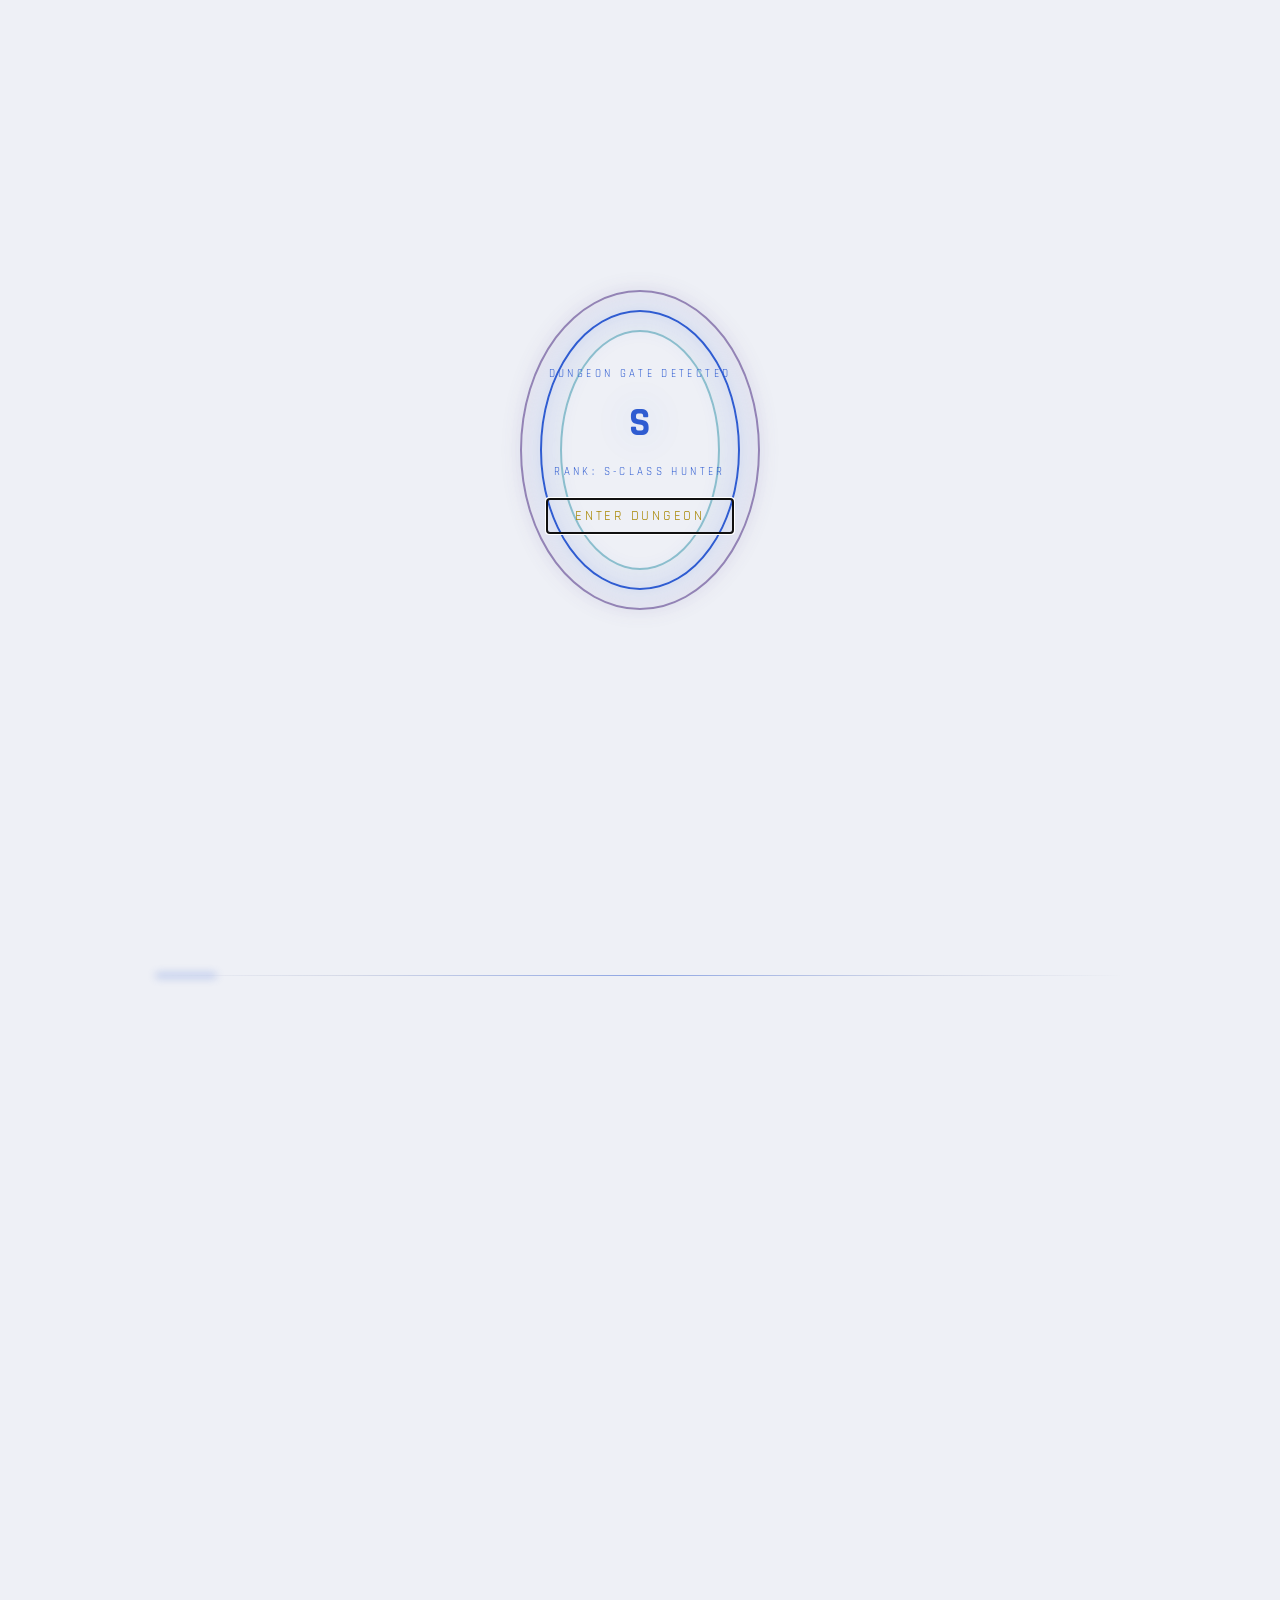
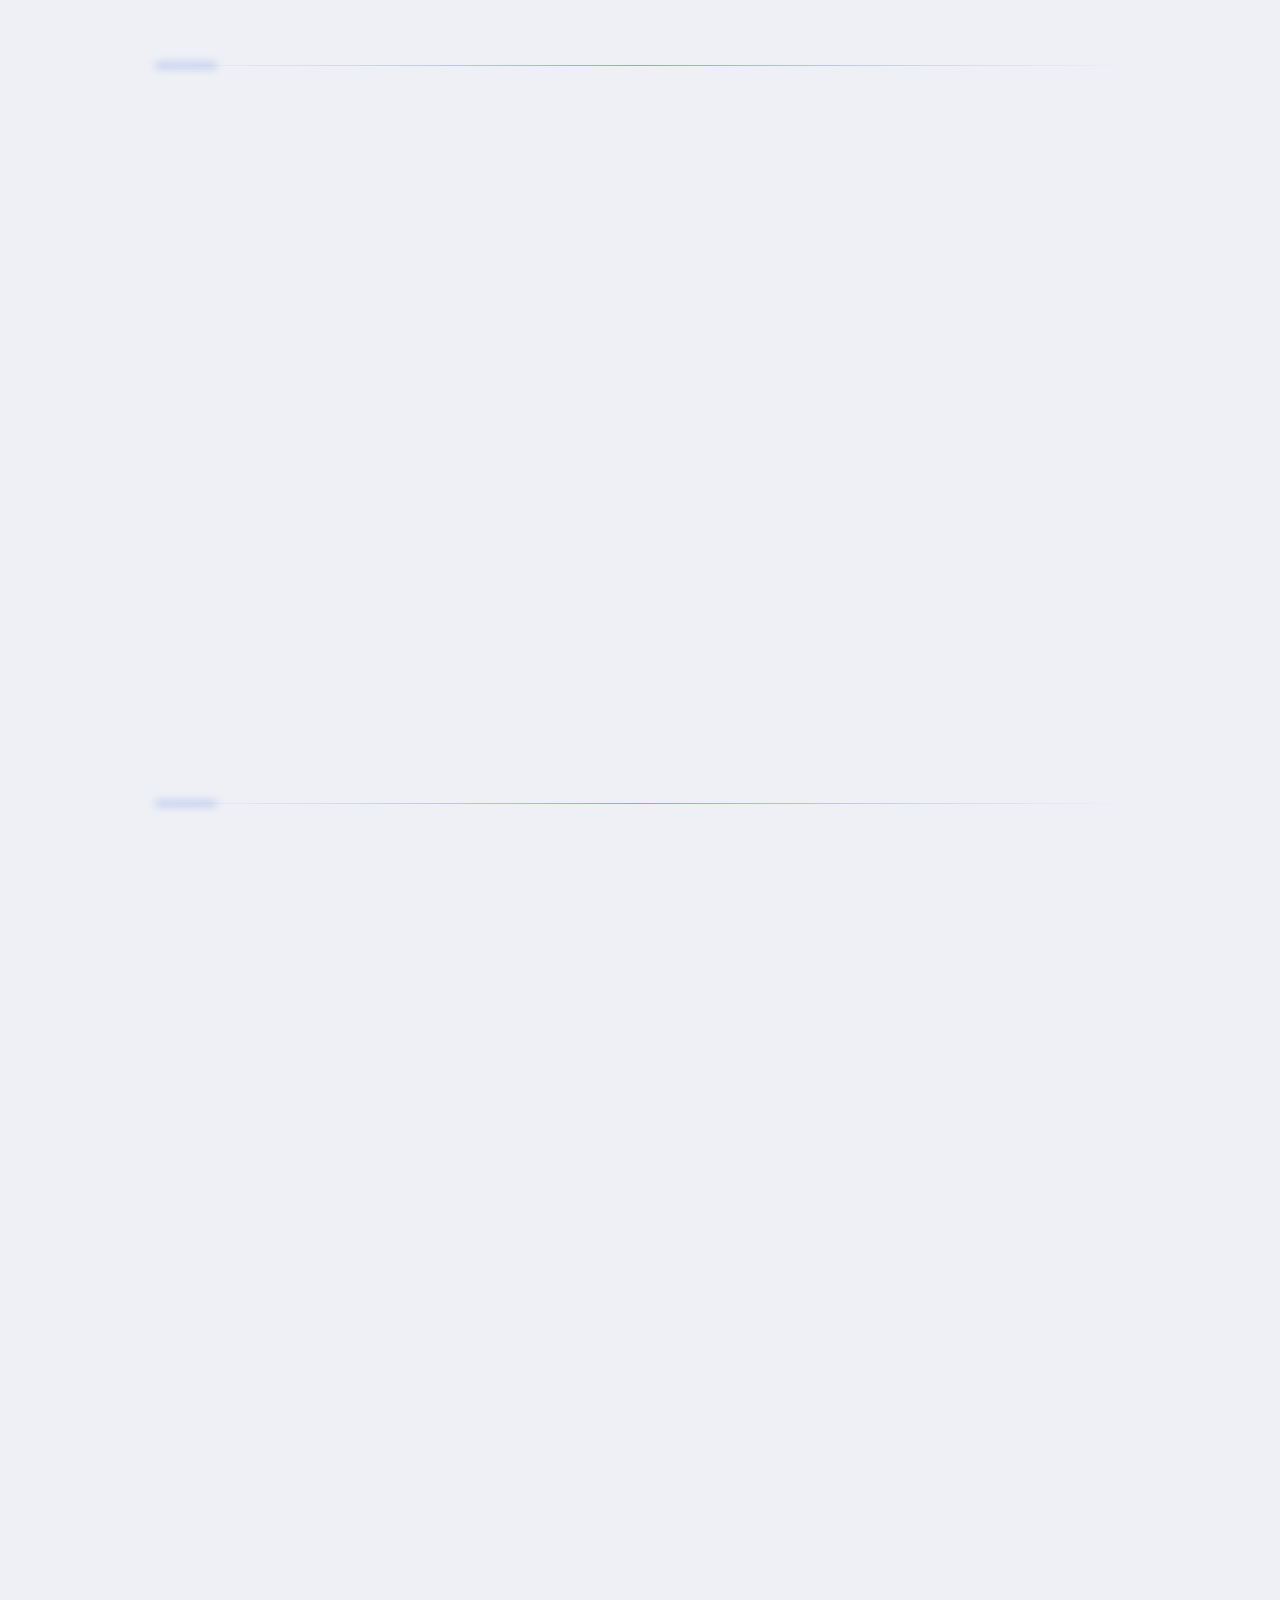
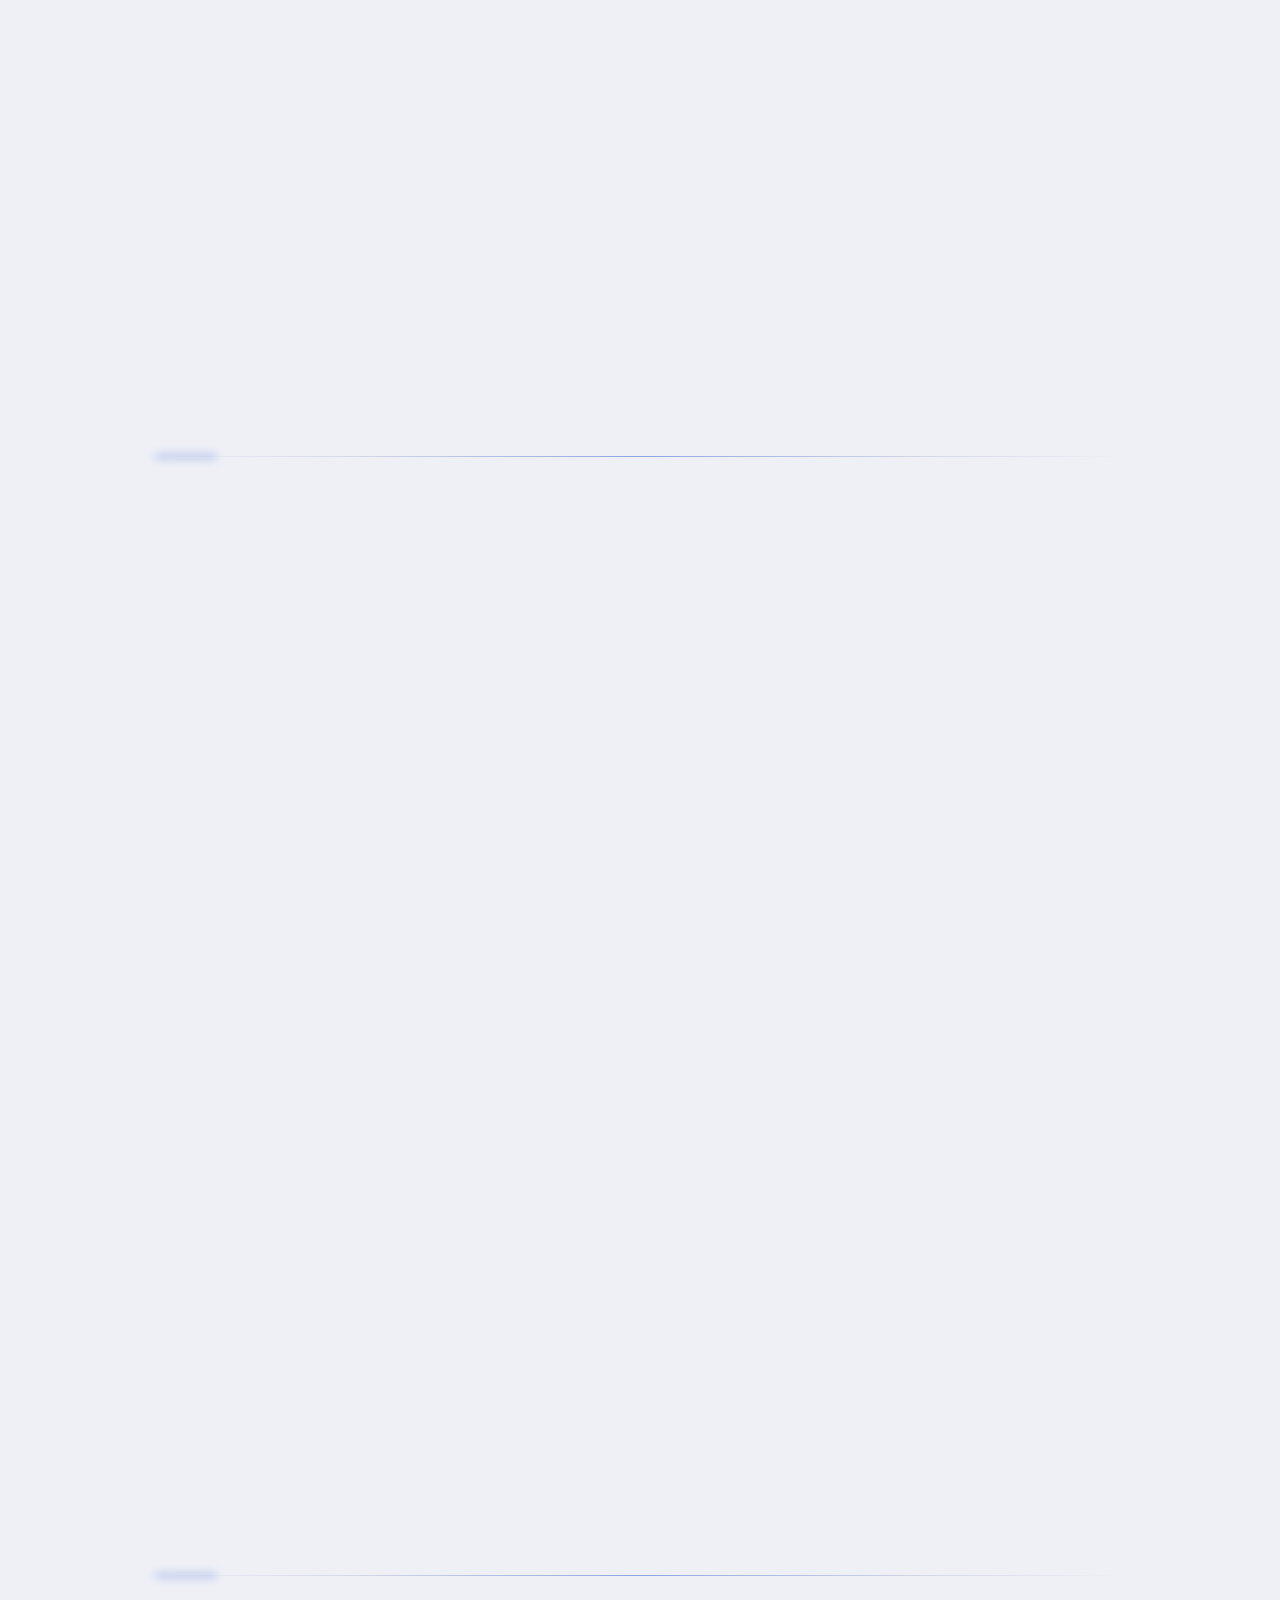
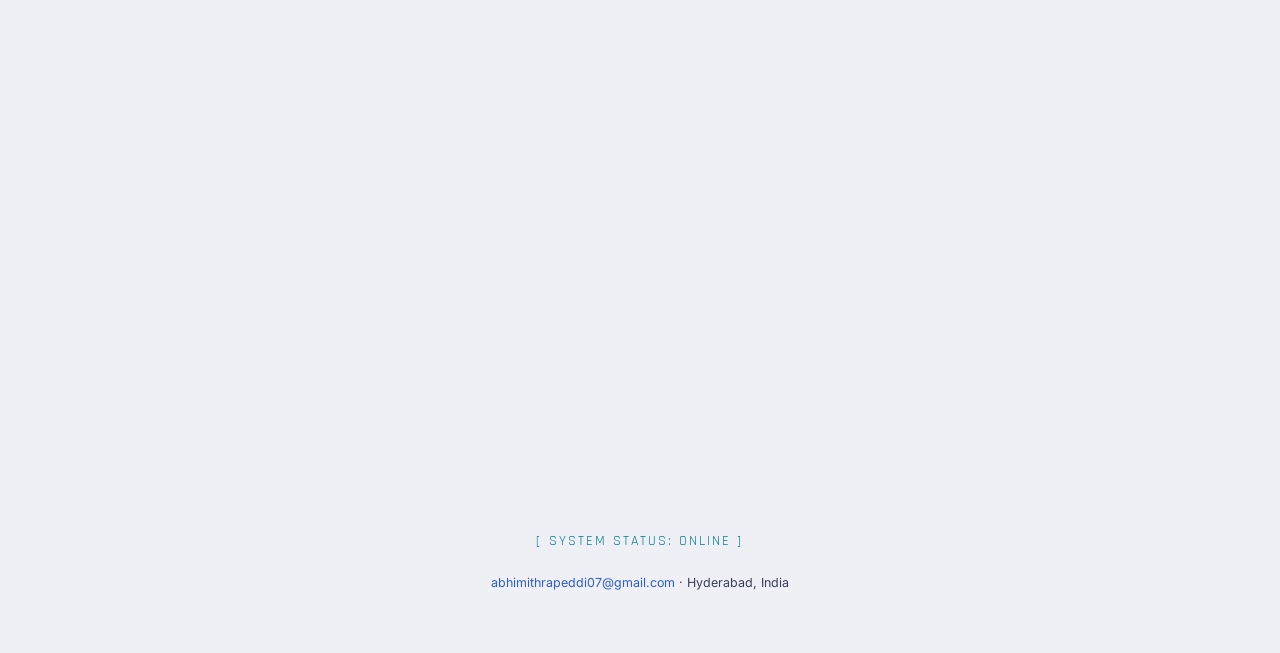
<file: public/index.html>
<!DOCTYPE html>
<html lang="en">
<head>
  <meta charset="UTF-8">
  <meta name="viewport" content="width=device-width, initial-scale=1.0">
  <title>Abhimithra Peddi — AI/ML Engineer</title>
  <meta name="description" content="AI/ML Engineer — Generative AI, LLMs & Agentic Systems">

  <!-- Favicon -->
  <link rel="icon" type="image/svg+xml" href="static/img/favicon.svg">

  <!-- Open Graph -->
  <meta property="og:title" content="Abhimithra Peddi — AI/ML Engineer">
  <meta property="og:description" content="AI/ML Engineer specializing in Generative AI, LLMs, Agentic Systems & RAG pipelines. 6+ years of experience.">
  <meta property="og:type" content="website">
  <meta property="og:image" content="https://abhimithra-portfolio.onrender.com/static/img/profile.webp">
  <meta property="og:url" content="https://abhimithra-portfolio.onrender.com/">

  <!-- Runs before first paint: theme (no flash), JS flag, skip gate on repeat visits -->
  <script>
    (function () {
      var d = document.documentElement, t, seen;
      try { t = localStorage.getItem('theme'); seen = sessionStorage.getItem('gateSeen'); } catch (e) {}
      if (t !== 'light' && t !== 'dark') {
        t = window.matchMedia && window.matchMedia('(prefers-color-scheme: light)').matches ? 'light' : 'dark';
      }
      d.setAttribute('data-theme', t);
      d.classList.add('js');
      if (seen) d.classList.add('gate-seen');
      // If main.js fails to load or run, fall back to the plain, fully visible page
      window.addEventListener('load', function () {
        if (!window.__siteReady) d.classList.remove('js');
      });
    })();
  </script>
  <meta name="twitter:card" content="summary_large_image">
  <meta name="twitter:title" content="Abhimithra Peddi — AI/ML Engineer">
  <meta name="twitter:description" content="AI/ML Engineer specializing in Generative AI, LLMs, Agentic Systems & RAG pipelines.">

  <!-- Fonts (preconnect + swap for performance) -->
  <link rel="preconnect" href="https://fonts.googleapis.com">
  <link rel="preconnect" href="https://fonts.gstatic.com" crossorigin>
  <link rel="stylesheet" href="https://fonts.googleapis.com/css2?family=Rajdhani:wght@400;500;600;700&family=Inter:wght@300;400;500;600&family=JetBrains+Mono:wght@400;500&display=swap" media="print" onload="this.media='all'">
  <noscript><link rel="stylesheet" href="https://fonts.googleapis.com/css2?family=Rajdhani:wght@400;500;600;700&family=Inter:wght@300;400;500;600&family=JetBrains+Mono:wght@400;500&display=swap"></noscript>

  <link rel="stylesheet" href="static/css/style.css">
</head>
<body>

<!-- DUNGEON GATE SPLASH -->
<div id="gate-overlay" role="dialog" aria-modal="true" aria-label="Welcome splash screen">
  <div class="gate-portal">
    <div class="gate-ring gate-ring-2"></div>
    <div class="gate-ring gate-ring-1"></div>
    <div class="gate-ring gate-ring-3"></div>
    <div class="gate-core">
      <div class="gate-core-text">Dungeon Gate Detected</div>
      <div class="gate-rank">S</div>
      <div class="gate-core-text">Rank: S-Class Hunter</div>
      <button type="button" class="gate-enter" id="gateEnter">Enter Dungeon</button>
    </div>
  </div>
</div>

<!-- SYSTEM ALERT -->
<div class="system-alert" id="systemAlert" role="status" aria-live="polite">
  <div class="system-alert-icon">&#9889;</div>
  <div class="system-alert-title">System Notification</div>
  <div class="system-alert-msg" id="alertMsg">Player data loaded successfully.</div>
  <div class="system-alert-sub" id="alertSub">Welcome, S-Rank Hunter.</div>
</div>

<!-- THEME TOGGLE -->
<button class="theme-toggle" id="themeToggle" aria-label="Toggle light/dark theme">
  <svg class="theme-icon-moon" viewBox="0 0 24 24"><path d="M21 12.79A9 9 0 1 1 11.21 3 7 7 0 0 0 21 12.79z"/></svg>
  <svg class="theme-icon-sun" viewBox="0 0 24 24"><circle cx="12" cy="12" r="5"/><line x1="12" y1="1" x2="12" y2="3"/><line x1="12" y1="21" x2="12" y2="23"/><line x1="4.22" y1="4.22" x2="5.64" y2="5.64"/><line x1="18.36" y1="18.36" x2="19.78" y2="19.78"/><line x1="1" y1="12" x2="3" y2="12"/><line x1="21" y1="12" x2="23" y2="12"/><line x1="4.22" y1="19.78" x2="5.64" y2="18.36"/><line x1="18.36" y1="5.64" x2="19.78" y2="4.22"/></svg>
</button>

<!-- BACK TO TOP -->
<button class="back-to-top" id="backToTop" aria-label="Scroll back to top">
  <svg viewBox="0 0 24 24" fill="none" stroke="currentColor" stroke-width="2" stroke-linecap="round" stroke-linejoin="round"><polyline points="18 15 12 9 6 15"/></svg>
</button>

<!-- SHADOW CURSOR AURA -->
<div id="shadow-aura"></div>

<!-- SHADOW SOLDIERS -->
<canvas class="shadow-soldiers" id="shadowSoldiers" aria-hidden="true"></canvas>

<canvas id="particles" aria-hidden="true"></canvas>
<div class="power-display" id="powerDisplay"><span class="power-dot"></span><span>SCROLL: <span id="scrollPct">0</span>%</span></div>

<!-- ═══ STEP TRACKER (side nav) ═══ -->
<nav class="step-tracker" id="stepTracker" aria-label="Section navigation">
  <a href="#step-identity" class="step-dot active" data-step="1" title="Player Identity"><span class="step-label">Identity</span></a>
  <a href="#step-summary" class="step-dot" data-step="2" title="Professional Summary"><span class="step-label">Summary</span></a>
  <a href="#step-skills" class="step-dot" data-step="3" title="Technical Skills"><span class="step-label">Skills</span></a>
  <a href="#step-experience" class="step-dot" data-step="4" title="Experience"><span class="step-label">Experience</span></a>
  <a href="#step-projects" class="step-dot" data-step="5" title="Key Projects"><span class="step-label">Projects</span></a>
  <a href="#step-education" class="step-dot" data-step="6" title="Education"><span class="step-label">Education</span></a>
</nav>

<div class="main">
  <div class="system-notif reveal">A new player has entered the field</div>

  <!-- ═══ STEP 1: PLAYER IDENTITY ═══ -->
  <section class="panel hero reveal" id="step-identity" data-step="1">
    <div class="panel-label">Player Status — S-Rank</div>
    <div class="step-badge">01 <span class="step-badge-label">// PLAYER IDENTITY</span></div>
    <div class="hero-content">
      <div class="avatar-container reveal-scale">
        <div class="avatar-ring"></div>
        <div class="avatar-ring-2"></div>
        <img class="avatar-img" src="static/img/profile.webp" alt="Abhimithra Peddi" loading="eager">
      </div>
      <div class="hero-rank">S-Rank Hunter</div>
      <h1>ABHIMITHRA PEDDI</h1>
      <div class="hero-title typing">AI / Machine Learning Engineer</div>
      <div class="hero-stats" id="heroStats">
        <div class="hero-stat"><div class="hero-stat-val"><span class="counter" data-target="6">6</span>+</div><div class="hero-stat-label">Years EXP</div></div>
        <div class="hero-stat"><div class="hero-stat-val"><span class="counter" data-target="80">80</span>%+</div><div class="hero-stat-label">Search Time Reduced</div></div>
        <div class="hero-stat"><div class="hero-stat-val"><span class="counter" data-target="7">7</span></div><div class="hero-stat-label">Dungeons Cleared</div></div>
        <div class="hero-stat"><div class="hero-stat-val"><span class="counter" data-target="25">25</span>%</div><div class="hero-stat-label">Efficiency Boost</div></div>
      </div>
      <div class="contact-bar">
        <a href="mailto:abhimithrapeddi07@gmail.com">Email</a>
        <a href="https://linkedin.com/in/abhi-mithra-peddi624b64158" target="_blank" rel="noopener">LinkedIn</a>
        <a href="https://github.com/abhimithra02" target="_blank" rel="noopener">GitHub</a>
        <a href="tel:+919603446511">+91 96034 46511</a>
        <a href="static/resume/Abhimithra_Peddi_Resume.pdf" download class="resume-btn">Download Resume</a>
      </div>
    </div>
  </section>

  <div class="glitch-line"></div>

  <!-- ═══ STEP 2: PROFESSIONAL SUMMARY ═══ -->
  <section class="panel reveal" id="step-summary" data-step="2">
    <div class="panel-label">Intel Report — Mission Briefing</div>
    <div class="step-badge">02 <span class="step-badge-label">// PROFESSIONAL SUMMARY</span></div>
    <h2 class="section-header" data-icon="&#128220;">Professional Summary</h2>
    <div class="summary-content">
      <p class="summary-text">
        Designing agentic AI workflows where LLM-driven agents invoke tools via function calling to automate at scale.
        Building RAG document intelligence systems with hybrid Vector + BM25 retrieval.
        Owning both the modelling and the infrastructure — from SageMaker pipelines to Flask REST services.
      </p>
      <div class="summary-highlights stagger-children">
        <div class="summary-highlight">
          <span class="highlight-icon">&#9889;</span>
          <div>
            <div class="highlight-title">Agentic AI Architect</div>
            <div class="highlight-desc">Multi-agent orchestration with function calling, deterministic fallbacks, and tool-use pipelines</div>
          </div>
        </div>
        <div class="summary-highlight">
          <span class="highlight-icon">&#128269;</span>
          <div>
            <div class="highlight-title">RAG &amp; Document Intelligence</div>
            <div class="highlight-desc">Hybrid Vector + BM25 retrieval reducing manual search by 80%+ across enterprise knowledge bases</div>
          </div>
        </div>
        <div class="summary-highlight">
          <span class="highlight-icon">&#9881;</span>
          <div>
            <div class="highlight-title">Full-Stack ML Engineer</div>
            <div class="highlight-desc">End-to-end ownership — model training, SageMaker pipelines, Flask APIs, AWS deployment &amp; monitoring</div>
          </div>
        </div>
      </div>
    </div>
  </section>

  <div class="glitch-line"></div>

  <!-- ═══ STEP 3: TECHNICAL SKILLS ═══ -->
  <section class="panel reveal" id="step-skills" data-step="3">
    <div class="panel-label">Ability Stats</div>
    <div class="step-badge">03 <span class="step-badge-label">// TECHNICAL SKILLS</span></div>
    <h2 class="section-header" data-icon="&#9876;">Technical Skills</h2>
    <div class="skills-grid">
      <div>
        <div class="skill-category">
          <div class="skill-cat-title">Generative AI &amp; LLMs</div>
          <div class="skill-row" role="progressbar" aria-label="LLM Dev" aria-valuenow="95" aria-valuemin="0" aria-valuemax="100"><span class="skill-name">LLM Dev</span><div class="skill-bar-track"><div class="skill-bar-fill blue" data-level="95" style="--level:95%"></div></div><span class="skill-level">95</span></div>
          <div class="skill-row" role="progressbar" aria-label="Prompt Engineering" aria-valuenow="92" aria-valuemin="0" aria-valuemax="100"><span class="skill-name">Prompt Eng.</span><div class="skill-bar-track"><div class="skill-bar-fill blue" data-level="92" style="--level:92%"></div></div><span class="skill-level">92</span></div>
          <div class="skill-row" role="progressbar" aria-label="RAG / Embeddings" aria-valuenow="93" aria-valuemin="0" aria-valuemax="100"><span class="skill-name">RAG / Embeddings</span><div class="skill-bar-track"><div class="skill-bar-fill blue" data-level="93" style="--level:93%"></div></div><span class="skill-level">93</span></div>
          <div class="skill-row" role="progressbar" aria-label="LangChain" aria-valuenow="90" aria-valuemin="0" aria-valuemax="100"><span class="skill-name">LangChain</span><div class="skill-bar-track"><div class="skill-bar-fill blue" data-level="90" style="--level:90%"></div></div><span class="skill-level">90</span></div>
        </div>
        <div class="skill-category">
          <div class="skill-cat-title">Agentic AI</div>
          <div class="skill-row" role="progressbar" aria-label="AI Agents" aria-valuenow="94" aria-valuemin="0" aria-valuemax="100"><span class="skill-name">AI Agents</span><div class="skill-bar-track"><div class="skill-bar-fill purple" data-level="94" style="--level:94%"></div></div><span class="skill-level">94</span></div>
          <div class="skill-row" role="progressbar" aria-label="Function Calling" aria-valuenow="91" aria-valuemin="0" aria-valuemax="100"><span class="skill-name">Function Calling</span><div class="skill-bar-track"><div class="skill-bar-fill purple" data-level="91" style="--level:91%"></div></div><span class="skill-level">91</span></div>
          <div class="skill-row" role="progressbar" aria-label="Task Orchestration" aria-valuenow="89" aria-valuemin="0" aria-valuemax="100"><span class="skill-name">Task Orchestration</span><div class="skill-bar-track"><div class="skill-bar-fill purple" data-level="89" style="--level:89%"></div></div><span class="skill-level">89</span></div>
        </div>
        <div class="skill-category">
          <div class="skill-cat-title">Cloud &amp; Deployment</div>
          <div class="skill-row" role="progressbar" aria-label="AWS" aria-valuenow="90" aria-valuemin="0" aria-valuemax="100"><span class="skill-name">AWS</span><div class="skill-bar-track"><div class="skill-bar-fill gold" data-level="90" style="--level:90%"></div></div><span class="skill-level">90</span></div>
          <div class="skill-row" role="progressbar" aria-label="SageMaker" aria-valuenow="87" aria-valuemin="0" aria-valuemax="100"><span class="skill-name">SageMaker</span><div class="skill-bar-track"><div class="skill-bar-fill gold" data-level="87" style="--level:87%"></div></div><span class="skill-level">87</span></div>
          <div class="skill-row" role="progressbar" aria-label="Docker / CI-CD" aria-valuenow="82" aria-valuemin="0" aria-valuemax="100"><span class="skill-name">Docker / CI-CD</span><div class="skill-bar-track"><div class="skill-bar-fill gold" data-level="82" style="--level:82%"></div></div><span class="skill-level">82</span></div>
        </div>
      </div>
      <div>
        <div class="skill-category">
          <div class="skill-cat-title">ML &amp; Deep Learning</div>
          <div class="skill-row" role="progressbar" aria-label="PyTorch" aria-valuenow="90" aria-valuemin="0" aria-valuemax="100"><span class="skill-name">PyTorch</span><div class="skill-bar-track"><div class="skill-bar-fill cyan" data-level="90" style="--level:90%"></div></div><span class="skill-level">90</span></div>
          <div class="skill-row" role="progressbar" aria-label="TensorFlow" aria-valuenow="88" aria-valuemin="0" aria-valuemax="100"><span class="skill-name">TensorFlow</span><div class="skill-bar-track"><div class="skill-bar-fill cyan" data-level="88" style="--level:88%"></div></div><span class="skill-level">88</span></div>
          <div class="skill-row" role="progressbar" aria-label="NLP" aria-valuenow="91" aria-valuemin="0" aria-valuemax="100"><span class="skill-name">NLP</span><div class="skill-bar-track"><div class="skill-bar-fill cyan" data-level="91" style="--level:91%"></div></div><span class="skill-level">91</span></div>
          <div class="skill-row" role="progressbar" aria-label="Computer Vision" aria-valuenow="85" aria-valuemin="0" aria-valuemax="100"><span class="skill-name">Computer Vision</span><div class="skill-bar-track"><div class="skill-bar-fill cyan" data-level="85" style="--level:85%"></div></div><span class="skill-level">85</span></div>
        </div>
        <div class="skill-category">
          <div class="skill-cat-title">APIs &amp; Backend</div>
          <div class="skill-row" role="progressbar" aria-label="Python" aria-valuenow="96" aria-valuemin="0" aria-valuemax="100"><span class="skill-name">Python</span><div class="skill-bar-track"><div class="skill-bar-fill blue" data-level="96" style="--level:96%"></div></div><span class="skill-level">96</span></div>
          <div class="skill-row" role="progressbar" aria-label="Flask / Django" aria-valuenow="88" aria-valuemin="0" aria-valuemax="100"><span class="skill-name">Flask / Django</span><div class="skill-bar-track"><div class="skill-bar-fill blue" data-level="88" style="--level:88%"></div></div><span class="skill-level">88</span></div>
          <div class="skill-row" role="progressbar" aria-label="REST APIs" aria-valuenow="90" aria-valuemin="0" aria-valuemax="100"><span class="skill-name">REST APIs</span><div class="skill-bar-track"><div class="skill-bar-fill blue" data-level="90" style="--level:90%"></div></div><span class="skill-level">90</span></div>
          <div class="skill-row" role="progressbar" aria-label="React.js" aria-valuenow="75" aria-valuemin="0" aria-valuemax="100"><span class="skill-name">React.js</span><div class="skill-bar-track"><div class="skill-bar-fill blue" data-level="75" style="--level:75%"></div></div><span class="skill-level">75</span></div>
        </div>
        <div class="skill-category">
          <div class="skill-cat-title">Data &amp; Databases</div>
          <div class="skill-row" role="progressbar" aria-label="SQL / MySQL" aria-valuenow="88" aria-valuemin="0" aria-valuemax="100"><span class="skill-name">SQL / MySQL</span><div class="skill-bar-track"><div class="skill-bar-fill gold" data-level="88" style="--level:88%"></div></div><span class="skill-level">88</span></div>
          <div class="skill-row" role="progressbar" aria-label="MongoDB" aria-valuenow="85" aria-valuemin="0" aria-valuemax="100"><span class="skill-name">MongoDB</span><div class="skill-bar-track"><div class="skill-bar-fill gold" data-level="85" style="--level:85%"></div></div><span class="skill-level">85</span></div>
          <div class="skill-row" role="progressbar" aria-label="Pinecone" aria-valuenow="88" aria-valuemin="0" aria-valuemax="100"><span class="skill-name">Pinecone</span><div class="skill-bar-track"><div class="skill-bar-fill gold" data-level="88" style="--level:88%"></div></div><span class="skill-level">88</span></div>
        </div>
      </div>
    </div>
  </section>

  <div class="glitch-line"></div>

  <!-- ═══ STEP 4: EXPERIENCE ═══ -->
  <section class="panel reveal" id="step-experience" data-step="4">
    <div class="panel-label">Quest Log — Completed Missions</div>
    <div class="step-badge">04 <span class="step-badge-label">// EXPERIENCE</span></div>
    <h2 class="section-header" data-icon="&#128220;">Experience</h2>
    <div class="quest-log stagger-children">

      <div class="quest">
        <div class="quest-status cleared">Cleared</div>
        <div class="quest-title">Machine Learning Engineer</div>
        <div class="quest-org">vSplash Techlabs Private Limited, Hyderabad</div>
        <div class="quest-time">Sep 2023 — Sep 2026</div>
        <div class="quest-details">
          <div class="quest-detail">Built an Agentic AI-powered QA automation platform — LLM-driven agents invoke validation tools through function calling with deterministic rule-based fallback</div>
          <div class="quest-detail">Designed a meta-model validation layer that scores site quality and flags issues for human review</div>
          <div class="quest-detail">Engineered advanced prompt templates with strict output parsing, removing hallucinated output from downstream pipelines</div>
          <div class="quest-detail">Optimised GenAI API integrations with token management, dynamic prompt truncation, and response caching</div>
          <div class="quest-detail">Deployed on AWS (EC2, Lambda, S3, RDS) with SageMaker retraining pipelines and MongoDB-backed audit logging</div>
        </div>
      </div>

      <div class="quest">
        <div class="quest-status cleared">Cleared</div>
        <div class="quest-title">Data Scientist</div>
        <div class="quest-org">Young Minds Technology Solutions Pvt. Ltd., Hyderabad</div>
        <div class="quest-time">Sep 2021 — Aug 2023</div>
        <div class="quest-details">
          <div class="quest-detail">Built predictive and deep learning models for business forecasting end-to-end</div>
          <div class="quest-detail">Extended into computer vision with OpenCV for structured data extraction from images</div>
          <div class="quest-detail">Built Flask and Django applications enabling business teams to consume model outputs directly</div>
        </div>
      </div>

      <div class="quest">
        <div class="quest-status cleared">Cleared</div>
        <div class="quest-title">Data Science Intern</div>
        <div class="quest-org">Innomatics Research Labs, Hyderabad</div>
        <div class="quest-time">Jan 2021 — Apr 2021</div>
        <div class="quest-details">
          <div class="quest-detail">Performed EDA and feature engineering on large financial datasets</div>
          <div class="quest-detail">Built and refined loan-decision models to client-presentable precision</div>
        </div>
      </div>

      <div class="quest">
        <div class="quest-status cleared">Cleared</div>
        <div class="quest-title">HR Associate</div>
        <div class="quest-org">Tenpath Solutions, Hyderabad</div>
        <div class="quest-time">Aug 2018 — Nov 2020</div>
        <div class="quest-details">
          <div class="quest-detail">Managed end-to-end recruitment for US and Canadian clients across technical and non-technical roles</div>
          <div class="quest-detail">Built foundation in stakeholder communication and client management that transferred to ML roles</div>
        </div>
      </div>

    </div>
  </section>

  <div class="glitch-line"></div>

  <!-- ═══ STEP 5: KEY PROJECTS ═══ -->
  <section class="panel reveal" id="step-projects" data-step="5">
    <div class="panel-label">Dungeon Clear Record</div>
    <div class="step-badge">05 <span class="step-badge-label">// KEY PROJECTS</span></div>
    <h2 class="section-header" data-icon="&#127984;">Key Projects</h2>
    <div class="dungeons stagger-children">

      <a class="dungeon" href="https://github.com/abhimithra02" target="_blank" rel="noopener" data-dungeon>
        <div class="dungeon-rank">S-Rank Dungeon</div>
        <div class="dungeon-name">Agentic QA Automation Platform</div>
        <div class="dungeon-desc">Full-stack agentic AI platform automating website QA at scale. LLM agents orchestrate multi-step validation workflows via function calling with rule-based fallback.</div>
        <div class="dungeon-tech"><span class="tech-tag">Python</span><span class="tech-tag">Flask</span><span class="tech-tag">LangChain</span><span class="tech-tag">OpenAI</span><span class="tech-tag">AWS</span><span class="tech-tag">MongoDB</span></div>
        <span class="dungeon-link-icon" aria-hidden="true">&#8599;</span>
      </a>

      <a class="dungeon" href="https://github.com/abhimithra02" target="_blank" rel="noopener" data-dungeon>
        <div class="dungeon-rank">S-Rank Dungeon</div>
        <div class="dungeon-name">Document Intelligence Chatbot (RAG)</div>
        <div class="dungeon-desc">Enterprise document chatbot reducing manual search time by 80%+. RAG architecture on Pinecone with hybrid search (Vector + BM25).</div>
        <div class="dungeon-tech"><span class="tech-tag">LangChain</span><span class="tech-tag">Pinecone</span><span class="tech-tag">Python</span><span class="tech-tag">OpenAI</span></div>
        <span class="dungeon-link-icon" aria-hidden="true">&#8599;</span>
      </a>

      <a class="dungeon" href="https://github.com/abhimithra02" target="_blank" rel="noopener" data-dungeon>
        <div class="dungeon-rank">A-Rank Dungeon</div>
        <div class="dungeon-name">COVID-19 Detection from X-Rays</div>
        <div class="dungeon-desc">Benchmarked VGG16, VGG19, and ResNet50 on doctor-screened X-ray data, quantifying preprocessing effects on classification.</div>
        <div class="dungeon-tech"><span class="tech-tag">TensorFlow</span><span class="tech-tag">Keras</span><span class="tech-tag">CNN</span></div>
        <span class="dungeon-link-icon" aria-hidden="true">&#8599;</span>
      </a>

      <a class="dungeon" href="https://github.com/abhimithra02" target="_blank" rel="noopener" data-dungeon>
        <div class="dungeon-rank">A-Rank Dungeon</div>
        <div class="dungeon-name">Sentiment Analysis (RNN)</div>
        <div class="dungeon-desc">RNN classifier handling negation and context shifts better than classical ML baselines on movie review data.</div>
        <div class="dungeon-tech"><span class="tech-tag">Python</span><span class="tech-tag">RNN</span><span class="tech-tag">NLP</span></div>
        <span class="dungeon-link-icon" aria-hidden="true">&#8599;</span>
      </a>

      <a class="dungeon" href="https://github.com/abhimithra02" target="_blank" rel="noopener" data-dungeon>
        <div class="dungeon-rank">B-Rank Dungeon</div>
        <div class="dungeon-name">SVM Model Deployment</div>
        <div class="dungeon-desc">Took an SVM model from notebook to live web application — first end-to-end deployment experience.</div>
        <div class="dungeon-tech"><span class="tech-tag">Scikit-learn</span><span class="tech-tag">Streamlit</span><span class="tech-tag">Heroku</span></div>
        <span class="dungeon-link-icon" aria-hidden="true">&#8599;</span>
      </a>

      <a class="dungeon" href="https://github.com/abhimithra02" target="_blank" rel="noopener" data-dungeon>
        <div class="dungeon-rank">B-Rank Dungeon</div>
        <div class="dungeon-name">Body Posture Controller</div>
        <div class="dungeon-desc">Real-time body-landmark tracking translating posture into character movement controls.</div>
        <div class="dungeon-tech"><span class="tech-tag">OpenCV</span><span class="tech-tag">MediaPipe</span><span class="tech-tag">Tkinter</span></div>
        <span class="dungeon-link-icon" aria-hidden="true">&#8599;</span>
      </a>

      <a class="dungeon" href="https://github.com/abhimithra02" target="_blank" rel="noopener" data-dungeon>
        <div class="dungeon-rank">B-Rank Dungeon</div>
        <div class="dungeon-name">CO2 Emission Forecasting</div>
        <div class="dungeon-desc">Seasonal ARIMA forecasting of monthly CO2 emissions with full stationarity and decomposition validation.</div>
        <div class="dungeon-tech"><span class="tech-tag">Python</span><span class="tech-tag">ARIMA</span><span class="tech-tag">Statsmodels</span></div>
        <span class="dungeon-link-icon" aria-hidden="true">&#8599;</span>
      </a>

    </div>
  </section>

  <div class="glitch-line"></div>

  <!-- ═══ STEP 6: EDUCATION & ACHIEVEMENTS ═══ -->
  <section class="panel reveal" id="step-education" data-step="6">
    <div class="panel-label">Character Progression</div>
    <div class="step-badge">06 <span class="step-badge-label">// EDUCATION &amp; ACHIEVEMENTS</span></div>
    <h2 class="section-header" data-icon="&#127891;">Education &amp; Achievements</h2>
    <div class="edu-grid" style="margin-bottom: 24px;">
      <div class="edu-item">
        <div class="edu-degree">PG Diploma in Data Science (Prodegree)</div>
        <div class="edu-school">Imarticus Learning</div>
      </div>
      <div class="edu-item">
        <div class="edu-degree">B.Tech — Electrical &amp; Electronics Engineering</div>
        <div class="edu-school">DMS SVH College of Engineering, 2018</div>
      </div>
    </div>
    <div class="skill-cat-title">Achievements Unlocked</div>
    <div class="cert-item"><span class="cert-icon">&#9733;</span><span class="cert-text">IBM Certified Specialist — IBM SPSS Modeller Level 1</span></div>
    <div class="cert-item"><span class="cert-icon">&#9733;</span><span class="cert-text">Ranked 473rd of 10,000+ — Analytics Vidhya Hackathon</span></div>
    <div class="cert-item"><span class="cert-icon">&#9733;</span><span class="cert-text">Paper Presentation — Sri Vasavi College of Engineering Fest</span></div>
  </section>

  <!-- ═══ FOOTER ═══ -->
  <footer class="footer">
    <div class="system-notif" style="margin-bottom: 8px;">System Status: Online</div>
    <a href="mailto:abhimithrapeddi07@gmail.com">abhimithrapeddi07@gmail.com</a> &middot; Hyderabad, India
  </footer>
</div>

<script src="static/js/main.js"></script>
</body>
</html>
</file>
<file: public/static/css/style.css>
/* ═══════════════════════════════════════════
   SOLO LEVELING PORTFOLIO — STYLE SYSTEM
   ═══════════════════════════════════════════ */
:root {
  --void: #07070f;
  --abyss: #0c0c1a;
  --panel: #0f1023;
  --panel-border: #1a1b3a;
  --blue: #4a7dff;
  --blue-glow: rgba(74, 125, 255, 0.4);
  --blue-dim: rgba(74, 125, 255, 0.15);
  --purple: #7b5ea7;
  --purple-glow: rgba(123, 94, 167, 0.3);
  --cyan: #00d4ff;
  --cyan-glow: rgba(0, 212, 255, 0.3);
  --red: #ff4757;
  --gold: #ffd700;
  --text: #e2e8f0;
  --text-dim: #9aa2c0;
  --text-muted: #4a5075;
  --bar-bg: #151631;
  --shadow-color: rgba(74, 125, 255, 0.06);
  font-family: 'Inter', system-ui, -apple-system, sans-serif;
}

[data-theme="light"] {
  --void: #eef0f6;
  --abyss: #e2e5ef;
  --panel: #ffffff;
  --panel-border: #bcc2d8;
  --blue: #2f5cd1;
  --blue-glow: rgba(47, 92, 209, 0.2);
  --blue-dim: rgba(47, 92, 209, 0.08);
  --purple: #5c3f8a;
  --purple-glow: rgba(92, 63, 138, 0.15);
  --cyan: #007a94;
  --cyan-glow: rgba(0, 122, 148, 0.15);
  --red: #d03040;
  --gold: #a88600;
  --text: #141726;
  --text-dim: #3b3f58;
  --text-muted: #6a7090;
  --bar-bg: #cbd0e0;
  --shadow-color: rgba(47, 92, 209, 0.1);
}

* { margin: 0; padding: 0; box-sizing: border-box; }

body {
  background: var(--void);
  color: var(--text);
  overflow-x: hidden;
  line-height: 1.6;
  font-weight: 400;
  -webkit-font-smoothing: antialiased;
  -moz-osx-font-smoothing: grayscale;
  transition: background-color 0.4s ease, color 0.4s ease;
}

h1,h2,h3,h4 { font-family: 'Rajdhani', sans-serif; font-weight: 700; }

/* ═══ DUNGEON GATE SPLASH ═══ */
#gate-overlay {
  position: fixed; inset: 0; z-index: 1000;
  background: var(--void);
  display: flex; flex-direction: column; align-items: center; justify-content: center;
  cursor: pointer;
  transition: opacity 0.8s ease;
  outline: none;
}
#gate-overlay.fade-out { opacity: 0; pointer-events: none; }
/* Gate only shows when JS can dismiss it, and only once per browser session */
html:not(.js) #gate-overlay,
html.gate-seen #gate-overlay { display: none; }

.gate-portal {
  width: 220px; height: 320px;
  position: relative;
  display: flex; align-items: center; justify-content: center;
}
.gate-ring {
  position: absolute;
  border-radius: 50%;
  border: 2px solid;
}
.gate-ring-1 {
  width: 200px; height: 280px;
  border-color: var(--blue);
  box-shadow: 0 0 30px var(--blue-glow), inset 0 0 30px var(--blue-glow);
  animation: gate-spin 8s linear infinite;
}
.gate-ring-2 {
  width: 240px; height: 320px;
  border-color: var(--purple);
  box-shadow: 0 0 20px var(--purple-glow), inset 0 0 20px var(--purple-glow);
  animation: gate-spin 12s linear infinite reverse;
  opacity: 0.6;
}
.gate-ring-3 {
  width: 160px; height: 240px;
  border-color: var(--cyan);
  box-shadow: 0 0 15px var(--cyan-glow);
  animation: gate-spin 6s linear infinite;
  opacity: 0.4;
}
@keyframes gate-spin { to { transform: rotate(360deg); } }

.gate-core { position: relative; z-index: 1; text-align: center; }
.gate-core-text {
  font-family: 'Rajdhani', sans-serif;
  font-size: 0.7rem; letter-spacing: 0.3em; text-transform: uppercase;
  color: var(--cyan);
  animation: pulse-text 2s ease-in-out infinite;
}
.gate-rank {
  font-family: 'Rajdhani', sans-serif;
  font-size: 2.5rem; font-weight: 700;
  color: var(--blue);
  text-shadow: 0 0 40px var(--blue-glow);
  margin: 8px 0;
}
.gate-enter {
  background: none; cursor: pointer;
  font-family: 'Rajdhani', sans-serif;
  font-size: 0.85rem; letter-spacing: 0.2em; text-transform: uppercase;
  color: var(--gold);
  border: 1px solid rgba(255,215,0,0.3);
  padding: 8px 28px;
  margin-top: 16px;
  display: inline-block;
  animation: gate-pulse 2s ease-in-out infinite;
  border-radius: 2px;
}
@keyframes gate-pulse {
  0%,100% { box-shadow: 0 0 8px rgba(255,215,0,0.2); }
  50% { box-shadow: 0 0 24px rgba(255,215,0,0.5), 0 0 60px rgba(255,215,0,0.2); }
}

/* ═══ SYSTEM ALERT ═══ */
.system-alert {
  position: fixed; top: 50%; left: 50%; transform: translate(-50%, -50%);
  z-index: 999;
  background: var(--panel);
  border: 1px solid var(--blue);
  box-shadow: 0 0 60px var(--blue-glow), 0 0 120px rgba(74,125,255,0.1);
  padding: 32px 48px;
  text-align: center;
  opacity: 0; pointer-events: none;
  transition: opacity 0.4s ease, transform 0.4s ease;
  max-width: 340px; width: 90%;
  border-radius: 4px;
}
.system-alert.show { opacity: 1; animation: alert-in 0.4s ease; }
@keyframes alert-in {
  0% { transform: translate(-50%, -50%) scale(0.8); opacity: 0; }
  100% { transform: translate(-50%, -50%) scale(1); opacity: 1; }
}
.system-alert-icon { font-size: 2rem; margin-bottom: 12px; color: var(--cyan); text-shadow: 0 0 20px var(--cyan-glow); }
.system-alert-title {
  font-family: 'Rajdhani', sans-serif;
  font-size: 0.65rem; letter-spacing: 0.25em; text-transform: uppercase;
  color: var(--blue); margin-bottom: 12px;
}
.system-alert-msg { font-family: 'Rajdhani', sans-serif; font-size: 1.1rem; font-weight: 600; color: var(--text); margin-bottom: 8px; }
.system-alert-sub { font-size: 0.78rem; color: var(--text-dim); }

/* ═══ SHADOW CURSOR AURA ═══ */
#shadow-aura {
  position: fixed;
  width: 250px; height: 250px;
  border-radius: 50%;
  pointer-events: none; z-index: 2;
  background: radial-gradient(circle, rgba(123,94,167,0.12) 0%, rgba(74,125,255,0.05) 40%, transparent 70%);
  transform: translate(-50%, -50%);
  transition: left 0.15s ease, top 0.15s ease;
  mix-blend-mode: screen;
}

/* ═══ SHADOW SOLDIERS ═══ */
.shadow-soldiers {
  position: fixed; bottom: 0; left: 0; right: 0;
  height: 200px; z-index: 0;
  pointer-events: none;
  opacity: 0; transition: opacity 1s ease;
}
.shadow-soldiers.show { opacity: 1; }

/* ═══ LEVEL UP BURST ═══ */
.level-up-burst {
  position: absolute; top: 50%; left: 50%;
  width: 0; height: 0; border-radius: 50%;
  background: radial-gradient(circle, rgba(74,125,255,0.3), transparent);
  transform: translate(-50%, -50%);
  pointer-events: none; z-index: 5;
}
.level-up-burst.animate { animation: burst 1s ease-out forwards; }
@keyframes burst {
  0% { width: 0; height: 0; opacity: 1; }
  100% { width: 400px; height: 400px; opacity: 0; }
}

/* ═══ PARTICLES ═══ */
#particles { position: fixed; inset: 0; z-index: 0; pointer-events: none; }

/* ═══ MAIN LAYOUT ═══ */
.main {
  position: relative; z-index: 1;
  max-width: 1000px; margin: 0 auto;
  display: flex; flex-direction: column; gap: 48px;
  padding: 40px 16px;
}

/* ═══ SYSTEM NOTIF ═══ */
.system-notif {
  text-align: center; padding: 12px;
  font-family: 'Rajdhani', sans-serif;
  font-size: 0.85rem; letter-spacing: 0.15em; text-transform: uppercase;
  color: var(--cyan);
  animation: pulse-text 3s ease-in-out infinite;
}
.system-notif::before { content: '[ '; }
.system-notif::after { content: ' ]'; }
@keyframes pulse-text { 0%,100%{opacity:.6} 50%{opacity:1} }

.typing {
  overflow: hidden; white-space: nowrap;
  border-right: 2px solid var(--cyan);
  width: 0;
  animation: typing 2.5s steps(32, end) 0.8s forwards, blink 0.7s step-end infinite;
}
/* Hold the typing effect until the visitor is past the gate */
html.js:not(.started) .typing { animation-play-state: paused; }
html:not(.js) .typing { width: 100%; animation: none; border-right: none; }
@keyframes typing { to { width: 100%; } }
@keyframes blink { 50% { border-color: transparent; } }

/* ═══ PANEL ═══ */
.panel {
  background: var(--panel);
  border: 1px solid var(--panel-border);
  border-radius: 4px;
  padding: 28px 24px;
  position: relative;
  box-shadow: 0 0 30px var(--shadow-color), inset 0 1px 0 rgba(255,255,255,0.03);
  transition: background-color 0.4s ease, border-color 0.4s ease, box-shadow 0.4s ease;
}
.panel::before {
  content: '';
  position: absolute; top: -1px; left: 20px; right: 20px; height: 1px;
  background: linear-gradient(90deg, transparent, var(--blue), transparent);
}
.panel-label {
  font-family: 'Rajdhani', sans-serif;
  font-size: 0.75rem; font-weight: 600; letter-spacing: 0.2em; text-transform: uppercase;
  color: var(--blue); margin-bottom: 20px;
  display: flex; align-items: center; gap: 8px;
}
.panel-label::before {
  content: ''; width: 6px; height: 6px; background: var(--blue);
  box-shadow: 0 0 8px var(--blue-glow); display: inline-block;
  animation: dot-pulse 2s ease-in-out infinite;
}
@keyframes dot-pulse {
  0%,100% { box-shadow: 0 0 4px var(--blue-glow); }
  50% { box-shadow: 0 0 16px var(--blue-glow), 0 0 30px var(--blue-glow); }
}

/* ═══ HERO ═══ */
.hero { text-align: center; padding: 48px 24px 40px; }
.hero-content { display: flex; flex-direction: column; align-items: center; gap: 24px; }

.avatar-container { position: relative; width: 160px; height: 160px; margin-bottom: 8px; }
.avatar-ring {
  position: absolute; inset: -6px;
  border: 2px solid var(--blue); border-radius: 50%;
  animation: ring-rotate 6s linear infinite;
  box-shadow: 0 0 20px var(--blue-glow), inset 0 0 20px var(--blue-glow);
}
.avatar-ring::before {
  content: ''; position: absolute; top: -4px; left: 50%; transform: translateX(-50%);
  width: 8px; height: 8px; background: var(--cyan); border-radius: 50%;
  box-shadow: 0 0 12px var(--cyan), 0 0 24px var(--cyan);
}
@keyframes ring-rotate { to { transform: rotate(360deg); } }
.avatar-ring-2 {
  position: absolute; inset: -14px;
  border: 1px solid rgba(123,94,167,0.3); border-radius: 50%;
  animation: ring-rotate 10s linear infinite reverse;
}
.avatar-ring-2::before {
  content: ''; position: absolute; bottom: -3px; left: 50%; transform: translateX(-50%);
  width: 6px; height: 6px; background: var(--purple); border-radius: 50%;
  box-shadow: 0 0 10px var(--purple);
}
.avatar-img {
  width: 160px; height: 160px; border-radius: 50%;
  object-fit: cover; object-position: center top;
  position: relative; z-index: 1;
  border: 3px solid var(--abyss);
  box-shadow: 0 0 40px rgba(74,125,255,0.2);
}

.hero-rank {
  display: inline-block; font-family: 'Rajdhani', sans-serif;
  font-size: 0.8rem; font-weight: 600; letter-spacing: 0.25em; text-transform: uppercase;
  color: var(--gold); border: 1px solid rgba(255,215,0,0.3);
  padding: 4px 16px; border-radius: 2px;
  text-shadow: 0 0 12px rgba(255,215,0,0.4);
  animation: rank-glow 3s ease-in-out infinite;
}
@keyframes rank-glow {
  0%,100% { box-shadow: 0 0 8px rgba(255,215,0,0.1); }
  50% { box-shadow: 0 0 20px rgba(255,215,0,0.3), 0 0 40px rgba(255,215,0,0.1); }
}

.hero h1 {
  font-size: clamp(2.2rem,6vw,3.5rem);
  color: var(--text); margin: 0 0 4px; letter-spacing: 0.04em;
  animation: text-glow 4s ease-in-out infinite;
}
@keyframes text-glow { 0%,100%{text-shadow:none} 50%{text-shadow:0 0 30px rgba(74,125,255,0.15)} }
.hero-title {
  font-family: 'Rajdhani', sans-serif;
  font-size: clamp(1rem,2.5vw,1.2rem);
  color: var(--blue); letter-spacing: 0.08em; text-transform: uppercase; margin-bottom: 20px;
}
.hero-summary { max-width: 700px; margin: 0 auto; color: var(--text-dim); font-size: 0.95rem; font-weight: 400; line-height: 1.8; }
.hero-stats { display: flex; flex-wrap: wrap; justify-content: center; gap: 32px; margin-top: 32px; position: relative; }
.hero-stat { text-align: center; min-width: 80px; }
.hero-stat-val {
  font-family: 'JetBrains Mono', monospace;
  font-size: 1.8rem; font-weight: 600;
  color: var(--cyan); text-shadow: 0 0 16px var(--cyan-glow);
}
.hero-stat-label {
  font-family: 'Rajdhani', sans-serif;
  font-size: 0.72rem; font-weight: 600; letter-spacing: 0.15em; text-transform: uppercase;
  color: var(--text-dim); margin-top: 4px;
}

/* ═══ CONTACT BAR ═══ */
.contact-bar { display: flex; flex-wrap: wrap; justify-content: center; gap: 12px; margin-top: 28px; }
.contact-bar a {
  font-family: 'Rajdhani', sans-serif;
  font-size: 0.85rem; font-weight: 600; letter-spacing: 0.1em; text-transform: uppercase;
  color: var(--text-dim); text-decoration: none;
  padding: 6px 14px; border: 1px solid var(--panel-border); border-radius: 2px;
  transition: all 0.3s ease; position: relative; overflow: hidden;
}
.contact-bar a::before {
  content: ''; position: absolute; inset: 0;
  background: linear-gradient(90deg, transparent, rgba(0,212,255,0.05), transparent);
  transform: translateX(-100%); transition: transform 0.5s ease;
}
.contact-bar a:hover::before { transform: translateX(100%); }
.contact-bar a:hover { color: var(--cyan); border-color: var(--cyan); box-shadow: 0 0 12px var(--cyan-glow); }

/* Resume download button */
.contact-bar .resume-btn {
  color: var(--gold);
  border-color: rgba(255,215,0,0.3);
  background: rgba(255,215,0,0.05);
}
.contact-bar .resume-btn:hover {
  color: var(--gold);
  border-color: var(--gold);
  box-shadow: 0 0 16px rgba(255,215,0,0.3);
  background: rgba(255,215,0,0.1);
}
.contact-bar .resume-btn::before {
  background: linear-gradient(90deg, transparent, rgba(255,215,0,0.08), transparent);
}

/* ═══ SKILLS ═══ */
.skills-grid { display: grid; grid-template-columns: 1fr 1fr; gap: 12px; }
@media (max-width: 600px) { .skills-grid { grid-template-columns: 1fr; } }
.skill-category { margin-bottom: 20px; }
.skill-category:last-child { margin-bottom: 0; }
.skill-cat-title {
  font-family: 'Rajdhani', sans-serif;
  font-size: 0.78rem; font-weight: 700; letter-spacing: 0.18em; text-transform: uppercase;
  color: var(--purple); margin-bottom: 12px;
  display: flex; align-items: center; gap: 8px;
}
.skill-cat-title::after { content: ''; flex: 1; height: 1px; background: linear-gradient(90deg, var(--purple), transparent); }
.skill-row { display: flex; align-items: center; gap: 12px; margin-bottom: 8px; position: relative; }
.skill-name { font-size: 0.85rem; font-weight: 500; color: var(--text); min-width: 100px; flex-shrink: 0; }
.skill-bar-track { flex: 1; height: 6px; background: var(--bar-bg); border-radius: 3px; overflow: hidden; }
.skill-bar-fill {
  height: 100%; border-radius: 3px; width: 0;
  transition: width 1.5s cubic-bezier(0.25,0.46,0.45,0.94);
}
html:not(.js) .skill-bar-fill { width: var(--level); }
.skill-bar-fill::after {
  content: ''; position: absolute; right: 0; top: 0; bottom: 0; width: 4px;
  background: white; opacity: 0; border-radius: 3px;
  animation: bar-flash 2s ease-in-out infinite;
}
@keyframes bar-flash { 0%,80%,100%{opacity:0} 90%{opacity:0.6} }
.skill-bar-fill.blue { background: linear-gradient(90deg, var(--blue), var(--cyan)); box-shadow: 0 0 10px var(--blue-glow); }
.skill-bar-fill.purple { background: linear-gradient(90deg, var(--purple), #a78bfa); box-shadow: 0 0 10px var(--purple-glow); }
.skill-bar-fill.cyan { background: linear-gradient(90deg, var(--cyan), #22d3ee); box-shadow: 0 0 10px var(--cyan-glow); }
.skill-bar-fill.gold { background: linear-gradient(90deg, var(--gold), #f59e0b); box-shadow: 0 0 10px rgba(255,215,0,0.3); }
.skill-level { font-family: 'JetBrains Mono', monospace; font-size: 0.72rem; font-weight: 500; color: var(--text-dim); min-width: 28px; text-align: right; }

/* ═══ EXPERIENCE ═══ */
.quest-log { display: flex; flex-direction: column; gap: 32px; }
.quest { position: relative; padding-left: 24px; border-left: 2px solid var(--panel-border); transition: border-color 0.3s ease; }
.quest:hover { border-left-color: var(--blue); }
.quest::before {
  content: ''; position: absolute; left: -6px; top: 4px;
  width: 10px; height: 10px; background: var(--blue); border-radius: 50%;
  box-shadow: 0 0 12px var(--blue-glow); transition: box-shadow 0.3s ease;
}
.quest:hover::before { box-shadow: 0 0 20px var(--blue-glow), 0 0 40px var(--blue-glow); }
.quest-status {
  font-family: 'Rajdhani', sans-serif;
  font-size: 0.7rem; font-weight: 600; letter-spacing: 0.2em; text-transform: uppercase;
  display: inline-block; padding: 2px 10px; border-radius: 2px; margin-bottom: 8px;
}
.quest-status.cleared { color: var(--text-dim); border: 1px solid var(--panel-border); }
.quest-title { font-family: 'Rajdhani', sans-serif; font-size: 1.25rem; font-weight: 700; color: var(--text); margin-bottom: 2px; }
.quest-org { font-size: 0.88rem; font-weight: 500; color: var(--purple); margin-bottom: 4px; }
.quest-time { font-family: 'JetBrains Mono', monospace; font-size: 0.72rem; font-weight: 500; color: var(--text-dim); margin-bottom: 12px; }
.quest-details { display: flex; flex-direction: column; gap: 6px; }
.quest-detail {
  font-size: 0.88rem; font-weight: 400; color: var(--text-dim); line-height: 1.7;
  padding-left: 14px; position: relative; transition: color 0.3s ease, transform 0.3s ease;
}
.quest-detail:hover { color: var(--text); transform: translateX(4px); }
.quest-detail::before { content: '\25B8'; position: absolute; left: 0; color: var(--blue); font-size: 0.75rem; }

/* ═══ PROJECTS ═══ */
.dungeons { display: grid; grid-template-columns: 1fr 1fr; gap: 16px; }
@media (max-width: 600px) { .dungeons { grid-template-columns: 1fr; } }
a.dungeon { text-decoration: none; color: inherit; display: block; }
.dungeon {
  background: var(--abyss); border: 1px solid var(--panel-border);
  border-radius: 4px; padding: 20px;
  transition: all 0.4s ease; position: relative; overflow: hidden;
}
.dungeon::before {
  content: ''; position: absolute; top: 0; left: -100%; width: 100%; height: 100%;
  background: linear-gradient(90deg, transparent, rgba(74,125,255,0.03), transparent);
  transition: left 0.6s ease;
}
.dungeon:hover::before { left: 100%; }
.dungeon::after {
  content: ''; position: absolute; bottom: 0; left: 0; right: 0; height: 2px;
  background: linear-gradient(90deg, transparent, var(--blue), transparent);
  opacity: 0; transition: opacity 0.3s ease;
}
.dungeon:hover { border-color: rgba(74,125,255,0.3); box-shadow: 0 4px 30px var(--shadow-color); transform: translateY(-2px); }
.dungeon:hover::after { opacity: 1; }
.dungeon-rank { font-family: 'Rajdhani', sans-serif; font-size: 0.68rem; font-weight: 600; letter-spacing: 0.2em; text-transform: uppercase; color: var(--gold); margin-bottom: 8px; }
.dungeon-name { font-family: 'Rajdhani', sans-serif; font-size: 1.1rem; font-weight: 700; color: var(--text); margin-bottom: 8px; }
.dungeon-desc { font-size: 0.85rem; font-weight: 400; color: var(--text-dim); line-height: 1.65; margin-bottom: 12px; }
.dungeon-tech { display: flex; flex-wrap: wrap; gap: 6px; }
.tech-tag {
  font-family: 'JetBrains Mono', monospace; font-size: 0.68rem; font-weight: 500;
  color: var(--cyan); border: 1px solid rgba(0,212,255,0.2);
  padding: 2px 8px; border-radius: 2px; transition: all 0.3s ease;
}
.tech-tag:hover { background: rgba(0,212,255,0.08); box-shadow: 0 0 8px rgba(0,212,255,0.15); }
.dungeon-link-icon {
  position: absolute; top: 16px; right: 16px;
  font-size: 1rem; color: var(--text-muted);
  transition: color 0.3s ease, transform 0.3s ease;
}
.dungeon:hover .dungeon-link-icon { color: var(--cyan); transform: translate(2px, -2px); }

/* ═══ EDUCATION ═══ */
.edu-grid { display: grid; grid-template-columns: 1fr 1fr; gap: 16px; }
@media (max-width: 600px) { .edu-grid { grid-template-columns: 1fr; } }
.edu-item {
  background: var(--abyss); border: 1px solid var(--panel-border); border-radius: 4px; padding: 18px;
  transition: border-color 0.3s ease, background-color 0.4s ease;
}
.edu-item:hover { border-color: rgba(74,125,255,0.2); }
.edu-degree { font-family: 'Rajdhani', sans-serif; font-size: 1rem; font-weight: 700; color: var(--text); margin-bottom: 4px; }
.edu-school { font-size: 0.88rem; font-weight: 500; color: var(--purple); }
.cert-item { display: flex; align-items: baseline; gap: 10px; margin-bottom: 10px; transition: transform 0.3s ease; }
.cert-item:hover { transform: translateX(6px); }
.cert-item:last-child { margin-bottom: 0; }
.cert-icon { color: var(--gold); font-size: 0.7rem; flex-shrink: 0; animation: star-shine 3s ease-in-out infinite; }
@keyframes star-shine { 0%,100%{text-shadow:none;opacity:.7} 50%{text-shadow:0 0 8px var(--gold);opacity:1} }
.cert-text { font-size: 0.88rem; font-weight: 500; color: var(--text-dim); }

/* ═══ FOOTER ═══ */
.footer { text-align: center; padding: 20px; color: var(--text-dim); font-size: 0.78rem; font-weight: 400; }
.footer a { color: var(--blue); text-decoration: none; }

/* ═══ ANIMATIONS ═══ */
.js .reveal { opacity: 0; transform: translateY(24px); transition: opacity 0.8s ease, transform 0.8s ease; }
.reveal.visible { opacity: 1; transform: translateY(0); }
.js .reveal-scale { opacity: 0; transform: scale(0.9); transition: opacity 0.6s ease, transform 0.6s ease; }
.reveal-scale.visible { opacity: 1; transform: scale(1); }
.js .stagger-children > * { opacity: 0; transform: translateY(16px); transition: opacity 0.5s ease, transform 0.5s ease; }
.stagger-children.visible > *:nth-child(1) { transition-delay: 0.05s; opacity: 1; transform: translateY(0); }
.stagger-children.visible > *:nth-child(2) { transition-delay: 0.1s; opacity: 1; transform: translateY(0); }
.stagger-children.visible > *:nth-child(3) { transition-delay: 0.15s; opacity: 1; transform: translateY(0); }
.stagger-children.visible > *:nth-child(4) { transition-delay: 0.2s; opacity: 1; transform: translateY(0); }
.stagger-children.visible > *:nth-child(5) { transition-delay: 0.25s; opacity: 1; transform: translateY(0); }
.stagger-children.visible > *:nth-child(6) { transition-delay: 0.3s; opacity: 1; transform: translateY(0); }
.stagger-children.visible > *:nth-child(7) { transition-delay: 0.35s; opacity: 1; transform: translateY(0); }
.stagger-children.visible > *:nth-child(8) { transition-delay: 0.4s; opacity: 1; transform: translateY(0); }

.section-header {
  font-family: 'Rajdhani', sans-serif; font-size: 1.4rem;
  color: var(--text); margin-bottom: 24px;
  display: flex; align-items: center; gap: 12px;
}
.section-header::before {
  content: attr(data-icon); font-size: 0.8rem; color: var(--blue);
  width: 28px; height: 28px; display: flex; align-items: center; justify-content: center;
  border: 1px solid var(--blue); border-radius: 2px;
  box-shadow: 0 0 8px var(--blue-glow); flex-shrink: 0;
}
.glitch-line {
  height: 1px;
  background: linear-gradient(90deg, transparent, var(--panel-border) 20%, var(--blue) 50%, var(--panel-border) 80%, transparent);
  opacity: 0.5; position: relative;
}
.glitch-line::after {
  content: ''; position: absolute; top: -1px; height: 3px; width: 60px;
  background: var(--blue); filter: blur(4px);
  animation: scan-line 4s linear infinite;
}
@keyframes scan-line { 0%{left:-60px} 100%{left:100%} }

.power-display {
  position: fixed; bottom: 20px; right: 20px;
  background: var(--panel); border: 1px solid var(--panel-border);
  padding: 8px 14px; border-radius: 4px;
  font-family: 'JetBrains Mono', monospace; font-size: 0.65rem;
  color: var(--cyan); z-index: 10;
  box-shadow: 0 0 20px var(--shadow-color);
  display: flex; align-items: center; gap: 8px;
  opacity: 0; transform: translateY(20px);
  transition: opacity 0.5s ease, transform 0.5s ease, background-color 0.4s ease;
}
.power-display.show { opacity: 1; transform: translateY(0); }
.power-dot { width: 5px; height: 5px; background: var(--cyan); border-radius: 50%; animation: dot-pulse 1.5s ease-in-out infinite; }

/* ═══ STEP TRACKER (side nav) ═══ */
.step-tracker {
  position: fixed; left: 16px; top: 50%; transform: translateY(-50%);
  z-index: 50;
  display: flex; flex-direction: column; gap: 16px;
  opacity: 0; transition: opacity 0.6s ease;
}
.step-tracker.show { opacity: 1; }
.step-dot {
  width: 10px; height: 10px;
  background: var(--panel-border);
  border: 1px solid var(--text-muted);
  border-radius: 50%;
  display: flex; align-items: center; justify-content: center;
  position: relative;
  transition: all 0.4s ease;
  text-decoration: none;
  cursor: pointer;
}
.step-dot.active {
  background: var(--blue);
  border-color: var(--blue);
  box-shadow: 0 0 12px var(--blue-glow), 0 0 24px var(--blue-glow);
  width: 12px; height: 12px;
}
.step-dot.visited {
  background: var(--cyan);
  border-color: var(--cyan);
  box-shadow: 0 0 6px var(--cyan-glow);
}
.step-label {
  position: absolute; left: 22px; top: 50%; transform: translateY(-50%);
  font-family: 'Rajdhani', sans-serif;
  font-size: 0.62rem; letter-spacing: 0.12em; text-transform: uppercase;
  color: var(--text-muted);
  white-space: nowrap;
  opacity: 0; pointer-events: none;
  transition: opacity 0.3s ease, transform 0.3s ease;
  transform: translateY(-50%) translateX(-6px);
}
.step-dot:hover .step-label,
.step-dot.active .step-label {
  opacity: 1; transform: translateY(-50%) translateX(0);
  color: var(--cyan);
}
@media (max-width: 768px) { .step-tracker { display: none; } }

/* ═══ STEP BADGE ═══ */
.step-badge {
  font-family: 'JetBrains Mono', monospace;
  font-size: 1.8rem; font-weight: 500;
  color: var(--blue);
  opacity: 0.12;
  margin-bottom: 8px;
  letter-spacing: 0.02em;
  line-height: 1;
}
.step-badge-label {
  font-family: 'Rajdhani', sans-serif;
  font-size: 0.7rem; letter-spacing: 0.2em; text-transform: uppercase;
  color: var(--blue);
  opacity: 0.6;
  vertical-align: middle;
  margin-left: 8px;
}

/* ═══ PROFESSIONAL SUMMARY ═══ */
.summary-content { display: flex; flex-direction: column; gap: 28px; }
.summary-text {
  color: var(--text-dim);
  font-size: 1rem; font-weight: 400; line-height: 1.85;
  max-width: 800px;
  border-left: 2px solid var(--blue);
  padding-left: 20px;
}
.summary-highlights { display: flex; flex-direction: column; gap: 16px; }
.summary-highlight {
  display: flex; align-items: flex-start; gap: 16px;
  background: var(--abyss);
  border: 1px solid var(--panel-border);
  border-radius: 4px;
  padding: 16px 20px;
  transition: border-color 0.3s ease, transform 0.3s ease, background-color 0.4s ease;
}
.summary-highlight:hover {
  border-color: rgba(74,125,255,0.3);
  transform: translateX(4px);
}
.highlight-icon {
  font-size: 1.3rem;
  flex-shrink: 0;
  width: 36px; height: 36px;
  display: flex; align-items: center; justify-content: center;
  background: var(--panel);
  border: 1px solid var(--panel-border);
  border-radius: 4px;
  color: var(--cyan);
  text-shadow: 0 0 10px var(--cyan-glow);
  transition: background-color 0.4s ease;
}
.highlight-title {
  font-family: 'Rajdhani', sans-serif;
  font-size: 1rem; font-weight: 700;
  color: var(--text);
  margin-bottom: 2px;
}
.highlight-desc {
  font-size: 0.88rem; font-weight: 400; color: var(--text-dim); line-height: 1.55;
}

@media (prefers-reduced-motion: reduce) {
  .js .reveal, .js .reveal-scale { opacity: 1; transform: none; transition: none; }
  .js .stagger-children > * { opacity: 1; transform: none; transition: none; }
  .skill-bar-fill { transition: none; }
  #particles, .shadow-soldiers, #shadow-aura { display: none; }
  .system-notif, .hero-rank, .cert-icon, .avatar-ring, .avatar-ring-2 { animation: none; }
  .typing, html.js:not(.started) .typing { width: 100%; animation: none; border-right: none; }
  .glitch-line::after { animation: none; display: none; }
  .power-display { display: none; }
  #gate-overlay { display: none; }
}
@media (max-width: 500px) { .power-display { display: none; } }

/* ═══ MOBILE IMPROVEMENTS ═══ */
@media (max-width: 480px) {
  .hero-stats { gap: 20px; }
  .hero-stat-val { font-size: 1.4rem; }
  .hero h1 { font-size: 2rem; }
  .contact-bar { gap: 8px; }
  .contact-bar a { font-size: 0.75rem; padding: 5px 10px; }
  .panel { padding: 20px 16px; }
}

/* ═══ THEME TOGGLE ═══ */
.theme-toggle {
  position: fixed; top: 16px; right: 16px; z-index: 100;
  width: 40px; height: 40px;
  background: var(--panel); border: 1px solid var(--panel-border);
  border-radius: 50%; cursor: pointer;
  display: flex; align-items: center; justify-content: center;
  box-shadow: 0 0 16px var(--shadow-color);
  transition: border-color 0.3s ease, box-shadow 0.3s ease, background 0.3s ease;
  opacity: 0; transform: translateY(-10px);
  animation: toggle-in 0.5s ease 4s forwards;
}
@keyframes toggle-in { to { opacity: 1; transform: translateY(0); } }
.theme-toggle:hover {
  border-color: var(--blue);
  box-shadow: 0 0 20px var(--blue-glow);
}
.theme-toggle svg { width: 18px; height: 18px; transition: transform 0.3s ease; }
.theme-toggle:hover svg { transform: rotate(30deg); }
.theme-icon-moon,
.theme-icon-sun { color: var(--cyan); fill: none; stroke: currentColor; stroke-width: 2; stroke-linecap: round; stroke-linejoin: round; }
[data-theme="light"] .theme-icon-moon { display: none; }
:root:not([data-theme="light"]) .theme-icon-sun { display: none; }

[data-theme="light"] .shadow-soldiers { opacity: 0 !important; }
[data-theme="light"] #shadow-aura { opacity: 0.4; }
[data-theme="light"] #particles { opacity: 0.5; }
[data-theme="light"] .gate-core-text { color: var(--blue); }
[data-theme="light"] .panel { box-shadow: 0 2px 12px var(--shadow-color); }
[data-theme="light"] .dungeon { background: var(--panel); }
[data-theme="light"] .edu-item { background: var(--panel); }
[data-theme="light"] .summary-highlight { background: var(--panel); }
[data-theme="light"] .highlight-icon { background: var(--abyss); }

/* ═══ BACK TO TOP ═══ */
.back-to-top {
  position: fixed; bottom: 20px; left: 20px; z-index: 100;
  width: 40px; height: 40px;
  background: var(--panel); border: 1px solid var(--panel-border);
  border-radius: 50%; cursor: pointer;
  display: flex; align-items: center; justify-content: center;
  box-shadow: 0 0 16px var(--shadow-color);
  transition: all 0.3s ease;
  opacity: 0; pointer-events: none;
  transform: translateY(10px);
}
.back-to-top.show { opacity: 1; pointer-events: auto; transform: translateY(0); }
.back-to-top:hover {
  border-color: var(--blue);
  box-shadow: 0 0 20px var(--blue-glow);
  transform: translateY(-2px);
}
.back-to-top svg {
  width: 18px; height: 18px;
  color: var(--cyan);
}
@media (max-width: 768px) {
  .back-to-top { bottom: 16px; left: 16px; }
}
</file>
